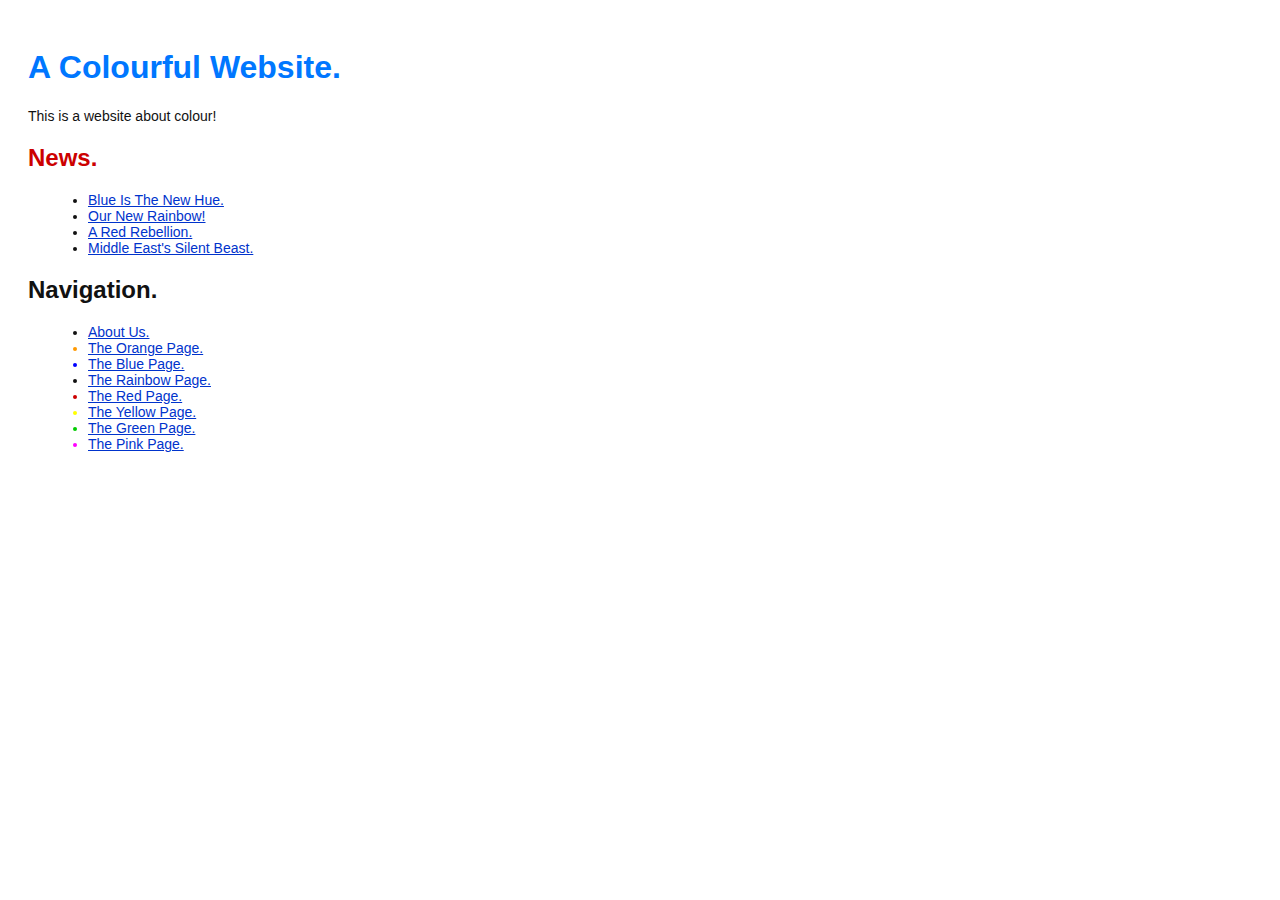
<file: index.html>
<!doctype html>
<html lang="en">
  <head>
    <meta charset="UTF-8"/>
    <title>A Colourful Website.</title>
    <link href="style.css" rel="stylesheet"/>
  </head>
  <body>
    <h1 style="color: #07F">A Colourful Website.</h1>
    <p>This is a website about colour!</p>
    <h2 style="color: #C00">News.</h2>
    <ul>
      <li><a href="news-1.html">Blue Is The New Hue.</a></li>
      <li><a href="rainbow.html">Our New Rainbow!</a></li>
      <li><a href="news-2.html">A Red Rebellion.</a></li>
      <li><a href="news-3.html">Middle East's Silent Beast.</a></li>
    </ul>
    <h2>Navigation.</h2>
    <ul>
      <li><a href="about/index.html">About Us.</a></li>
      <li style="color: #F90">
        <a href="orange.html">The Orange Page.</a>
      </li>
      <li style="color: #00F">
        <a href="blue.html">The Blue Page.</a>
      </li>
      <li><a href="rainbow.html">The Rainbow Page.</a></li>
      <li style="color: #C00">
	<a href="red.html">The Red Page.</a>
      </li>
      <li style="color: #FF0">
	<a href="yellow.html">The Yellow Page.</a>
      </li>
      <li style="color: #0C0"><a href="green.html">The Green Page.</a>
      </li>
      <li style="color: #F0F"><a href="pink.html">The Pink Page.</a></li>
    </ul>
  </body>
</html>
</file>
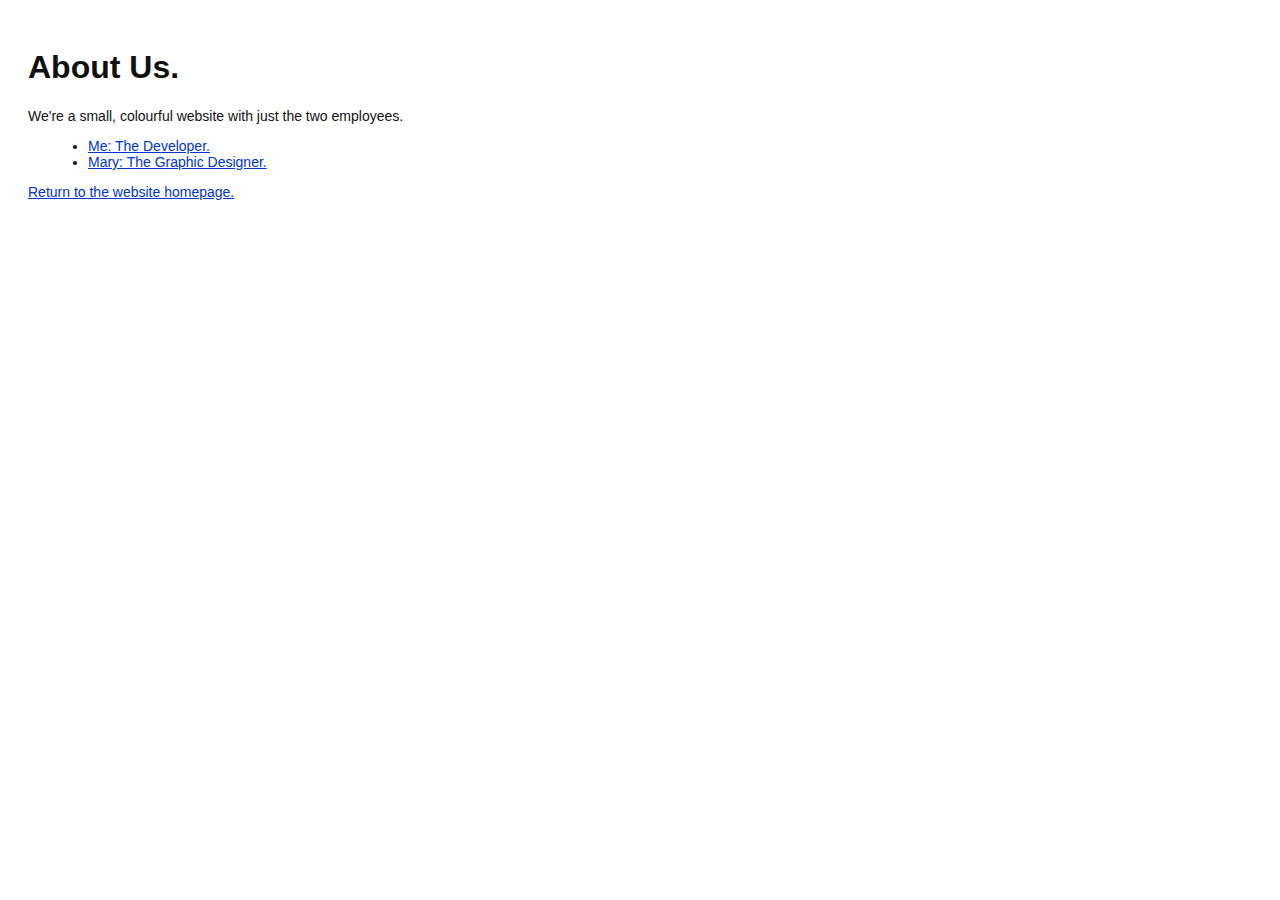
<file: about/index.html>
<!doctype html>
<html lang="en">
  <head>
    <meta charset="UTF-8"/>
    <title>About Us.</title>
    <link href="../style.css" rel="stylesheet"/>
  </head>
  <body>
    <h1>About Us.</h1>
    <p>We're a small, colourful website with just the two
      employees.</p>
    <ul>
      <li><a href="me.html">Me: The Developer.</a></li>
      <li><a href="mary.html">Mary: The Graphic Designer.</a></li>
    </ul>
    <p>
      <a href="../index.html">Return to the website homepage.</a>
    </p>
  </body>
</html>
</file>
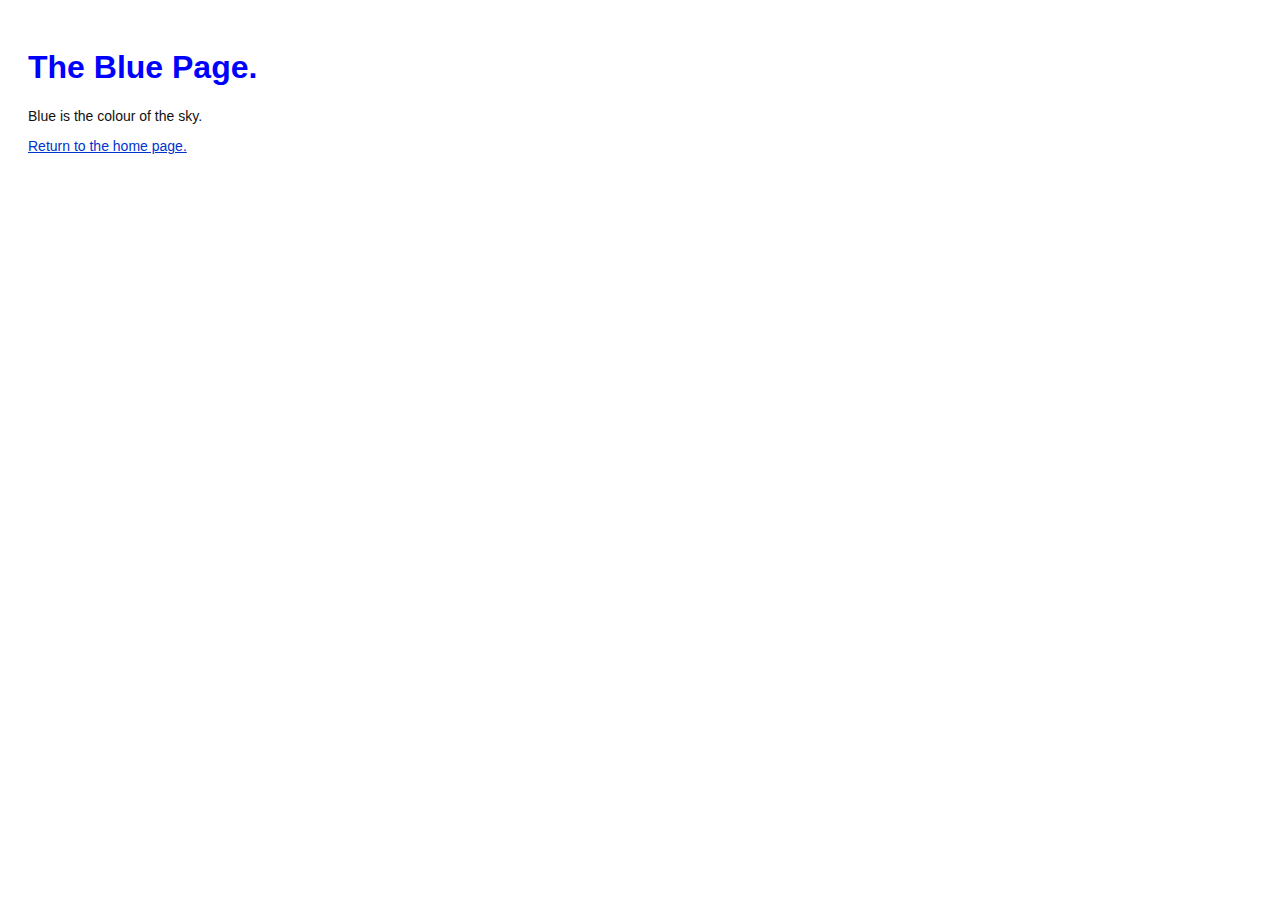
<file: blue.html>
<!doctype html>
<html lang="en">
  <head>
    <meta charset="UTF-8"/>
    <title>The Blue Page.</title>
    <link href="style.css" rel="stylesheet"/>
  </head>
  <body>
    <h1 style="color: #00F">The Blue Page.</h1>
    <p>Blue is the colour of the sky.</p>
    <p>
      <a href="index.html">Return to the home page.</a>
    </p>
  </body>
</html>
</file>
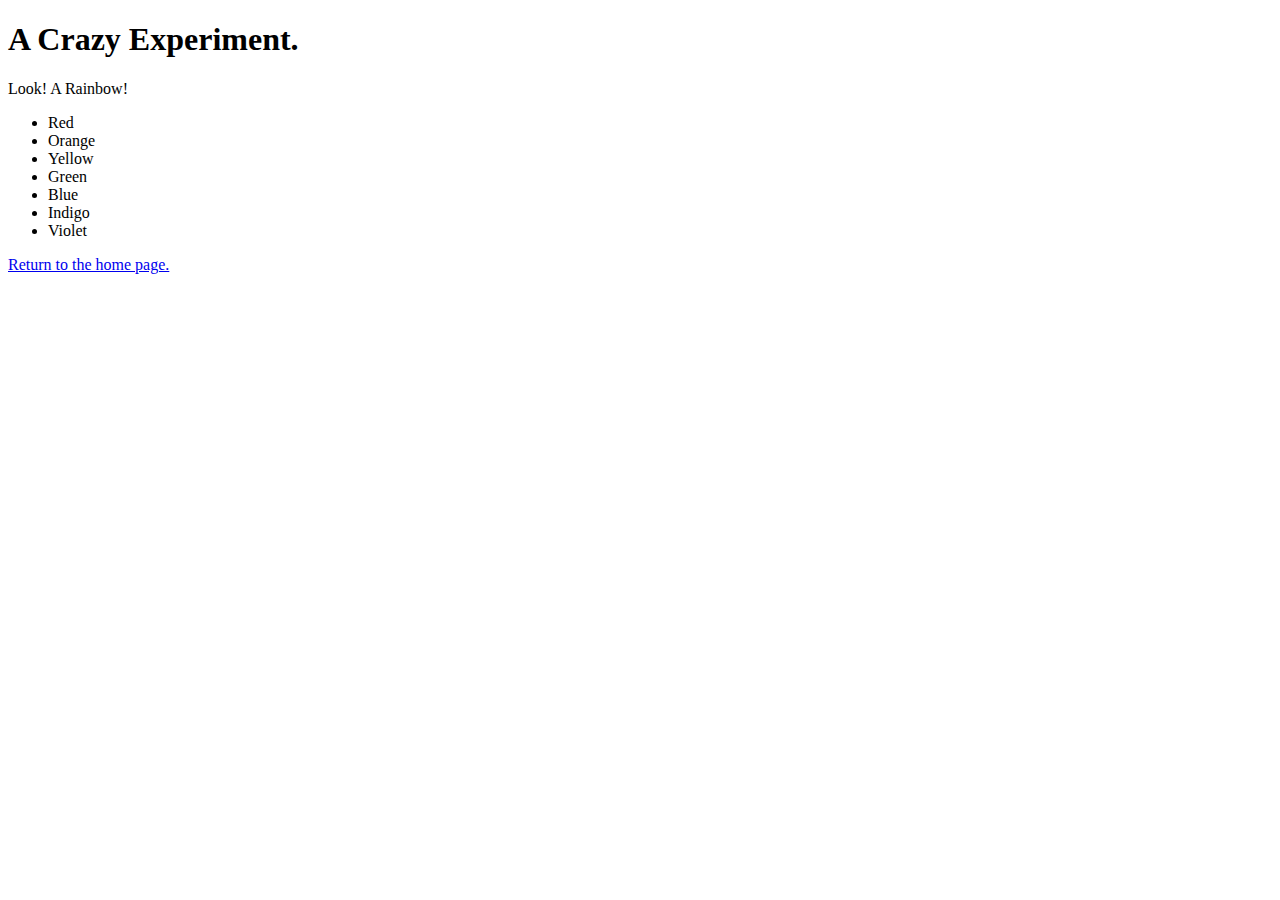
<file: crazy.html>
<!doctype html>
<html lang="en">
  <head>
    <meta charset="UTF-8"/>
    <title>A Crazy Experiment.</title>
  </head>
  <body>
    <h1>A Crazy Experiment.</h1>
    <p>Look! A Rainbow!</p>
    <ul>
      <li style="color: #red">Red</li>
      <li style="color: #orange">Orange</li>
      <li style="color: #yellow">Yellow</li>
      <li style="color: #green">Green</li>
      <li style="color: #blue">Blue</li>
      <li style="color: #indigo">Indigo</li>
      <li style="color: #violet">Violet</li>
    </ul>
    <p>
      <a href="index.html">Return to the home page.</a>
    </p>
  </body>
</html>
</file>
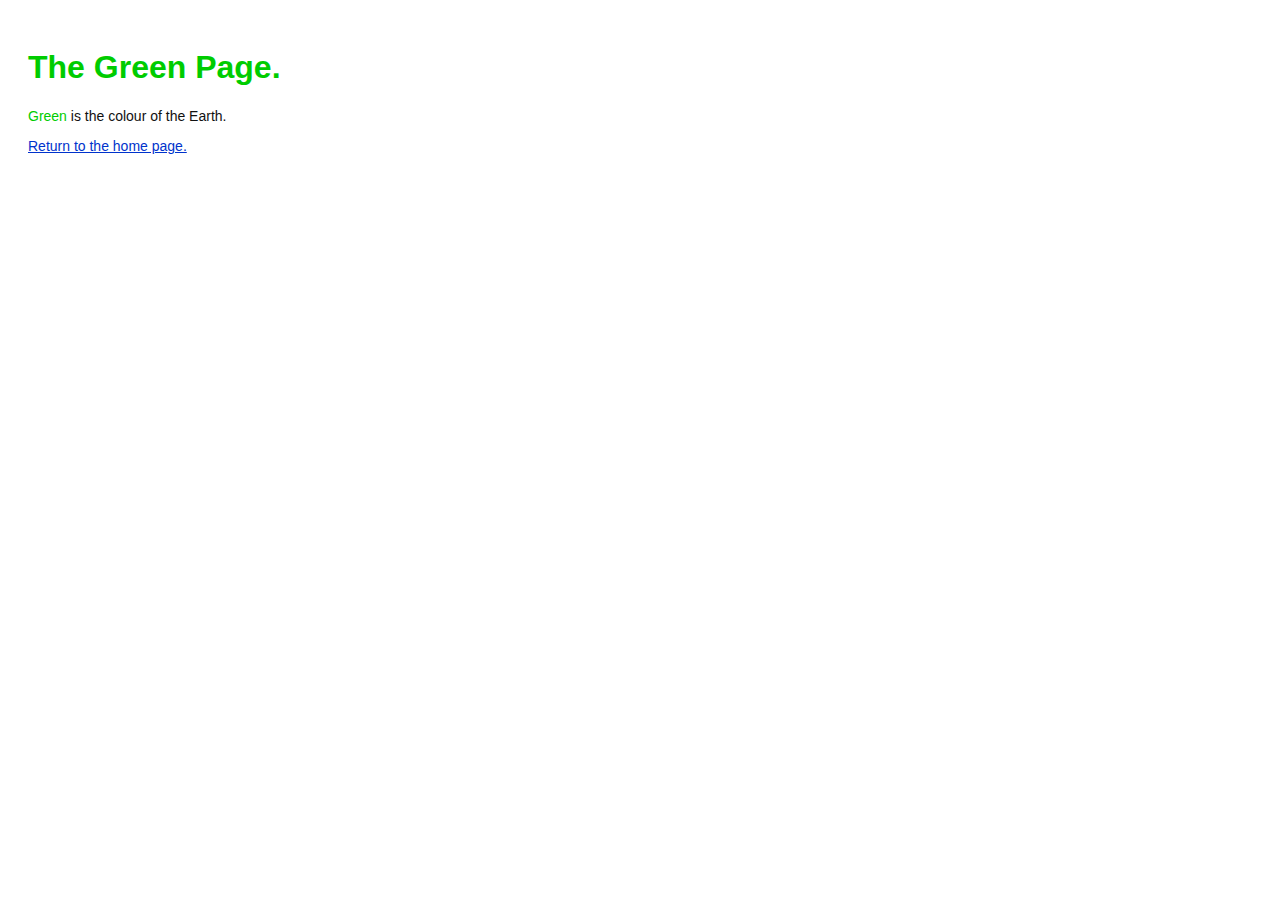
<file: green.html>
<!doctype html>
<html lang="en">
  <head>
    <meta charset="UTF-8"/>
    <title>The Green Page.</title>
    <link href="style.css" rel="stylesheet"/>
  </head>
  <body>
    <h1 style="color: #0C0">The Green Page.</h1>
    <p>
      <span style="color: #0C0">Green</span> is the colour of the Earth.
    </p>
    <p>
      <a href="index.html">Return to the home page.</a>
    </p>
  </body>
</html>
</file>
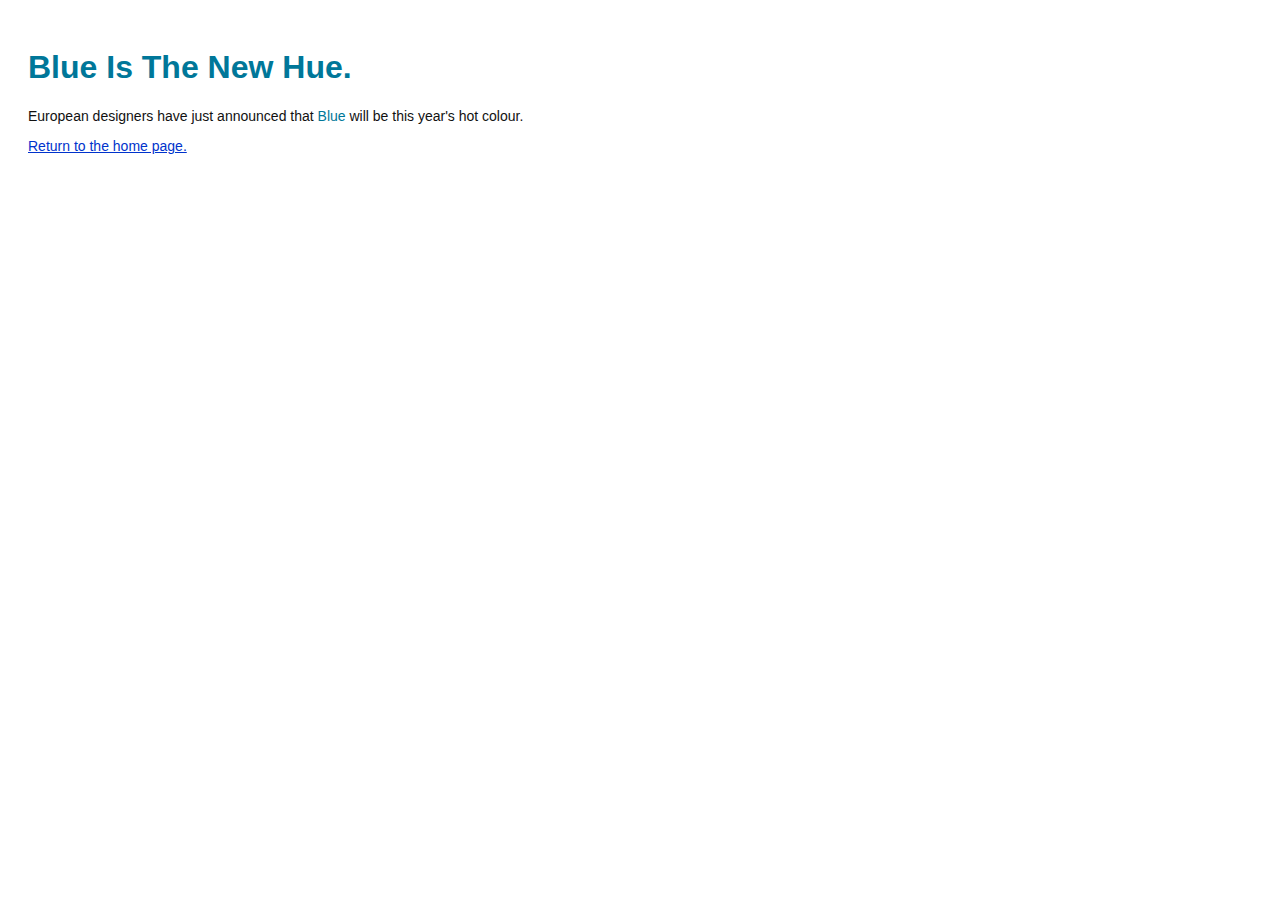
<file: news-1.html>
<!doctype html>
<html lang="en">
  <head>
    <meta charset="UTF-8"/>
    <title>Blue Is The New Hue.</title>
    <link href="style.css" rel="stylesheet"/>
  </head>
  <body>
    <h1 style="color: #079">Blue Is The New Hue.</h1>
    <p>European designers have just announced that <span style="color:
								#079">Blue</span> will be this year's hot colour.</p>
    <p>
      <a href="index.html">Return to the home page.</a>
    </p>
  </body>
</html>
</file>
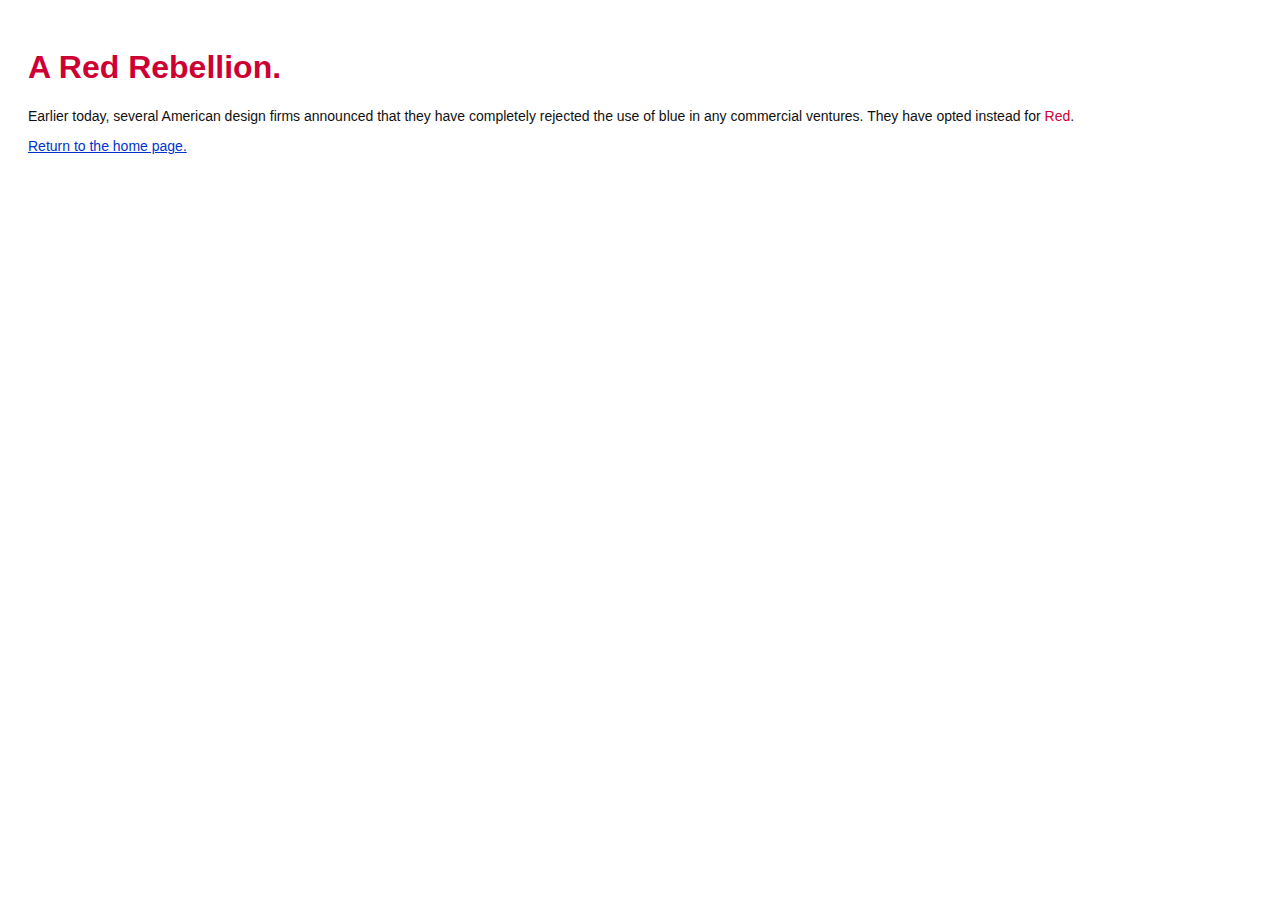
<file: news-2.html>
<!doctype html>
<html lang="en">
  <head>
    <meta charset="UTF-8"/>
    <title>A Red Rebellion</title>
    <link href="style.css" rel="stylesheet"/>
  </head>
  <body>
    <h1 style="color: #C03">A Red Rebellion.</h1>
    <p>Earlier today, several American design firms announced that
    they have completely rejected the use of blue in any commercial
      ventures. They have opted instead for <span style="color:
							 #C03">Red</span>.</p>
    <p>
      <a href="index.html">Return to the home page.</a>
    </p>
  </body>
</html>
</file>
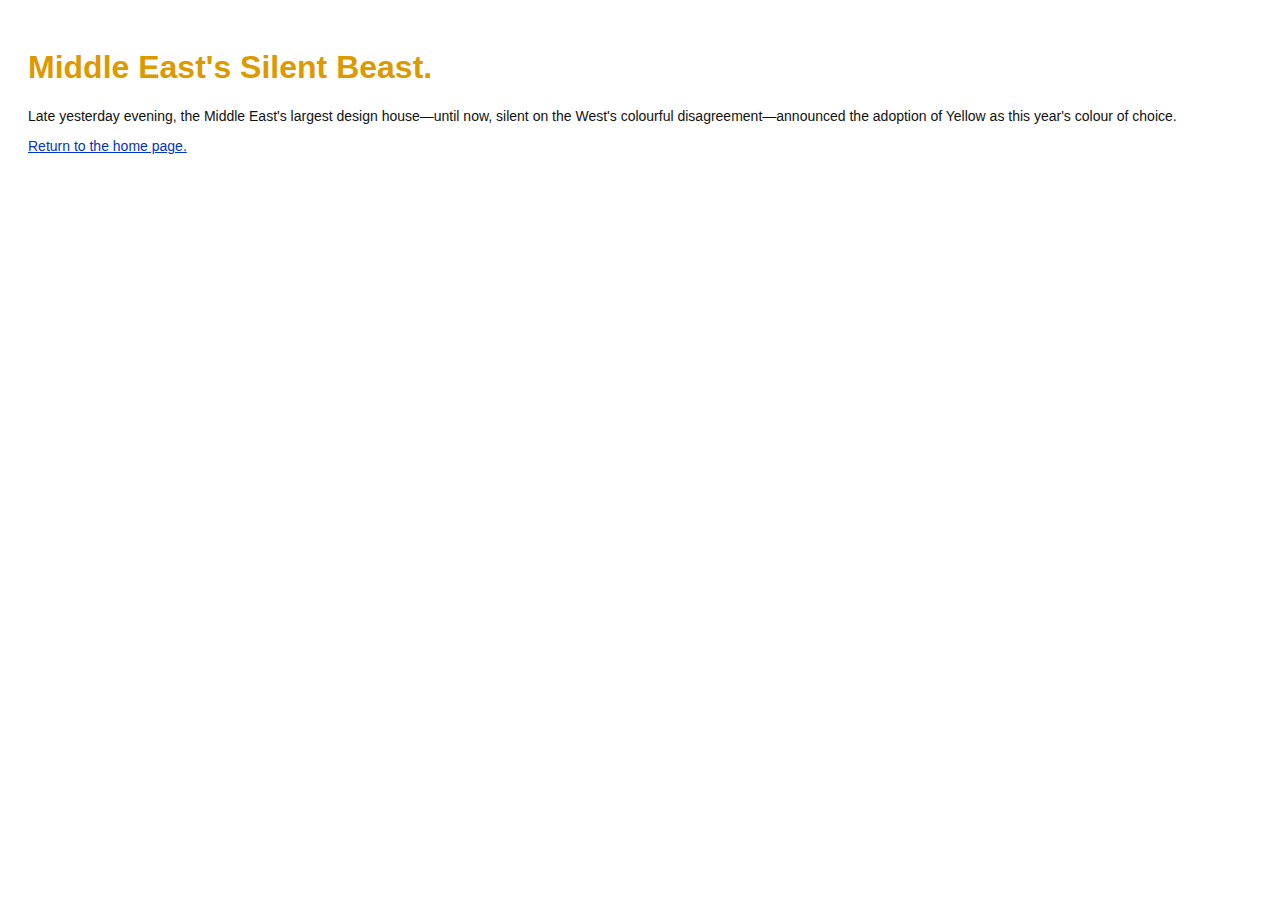
<file: news-3.html>
<!doctype html>
<html lang="en">
  <head>
    <meta charset="UTF-8"/>
    <title>Middle East's Silent Beast.</title>
    <link href="style.css" rel="stylesheet"/>
  </head>
  <body>
    <h1 style="color: #D90">Middle East's Silent Beast.</h1>
    <p>Late yesterday evening, the Middle East's largest design
    house&mdash;until now, silent on the West's colourful
      disagreement&mdash;announced the adoption
    of <span style="colour: #D90">Yellow</span> as this year's colour
      of choice.</p>
    <p>
      <a href="index.html">Return to the home page.</a>
    </p>
  </body>
</html>
</file>
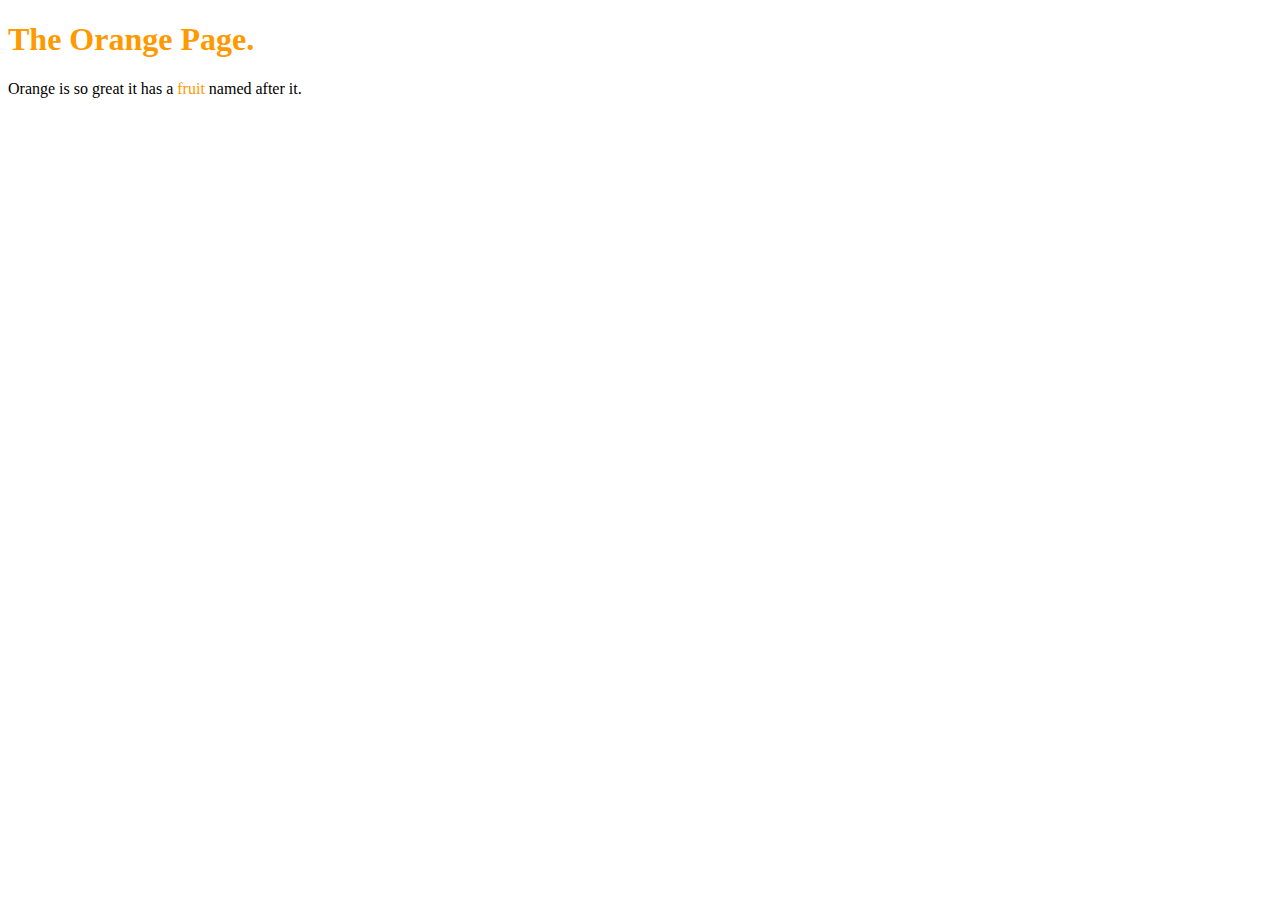
<file: orange.html>
<!doctype html>
<html lang="en">
  <head>
    <meta charset="UTF-8"/>
    <title>The Orange Page.</title>
  </head>
  <body>
    <h1 style="color: #F90">The Orange Page.</h1>
    <p>Orange is so great it has a <span style="color:
    #F90">fruit</span> named after it.</p>
  </body>
</html>
</file>
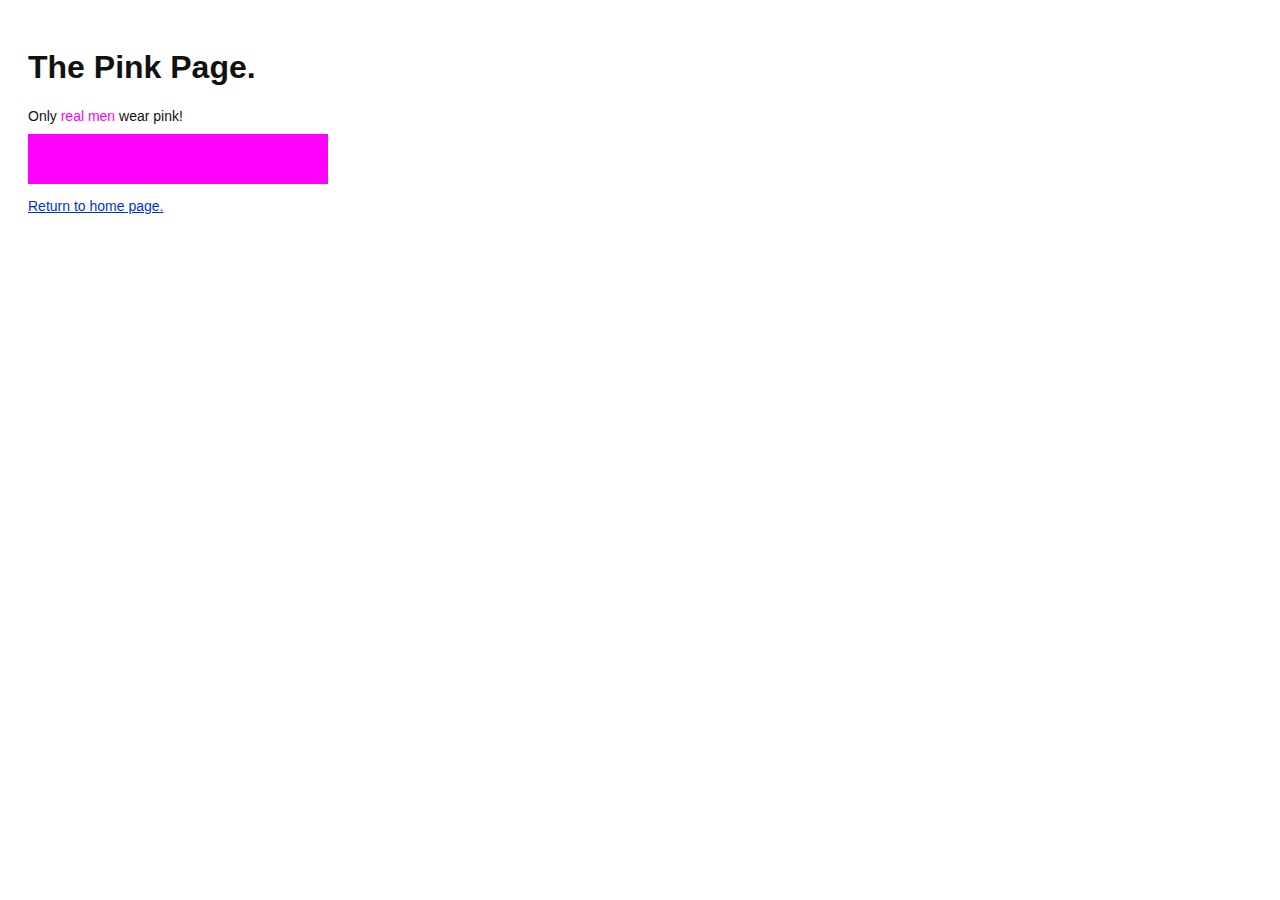
<file: pink.html>
<!doctype html>
<html lang="en">
  <head>
    <meta charset="UTF-8"/>
    <style>
      div {
	  width: 300px;
	  height: 50px;
      }
    </style>
    <title>The Pink Page.</title>
    <link href="style.css" rel="stylesheet"/>
  </head>
  <body>
    <h1 style="#F0F">The Pink Page.</h1>
    <p>Only <span style
		  ="color: #F0F">real men</span> wear pink!</p>
    <div style="background-color: #F0F"></div>
    <p>
      <a href="index.html">Return to home page.
    </p>
  </body>
</html>
</file>
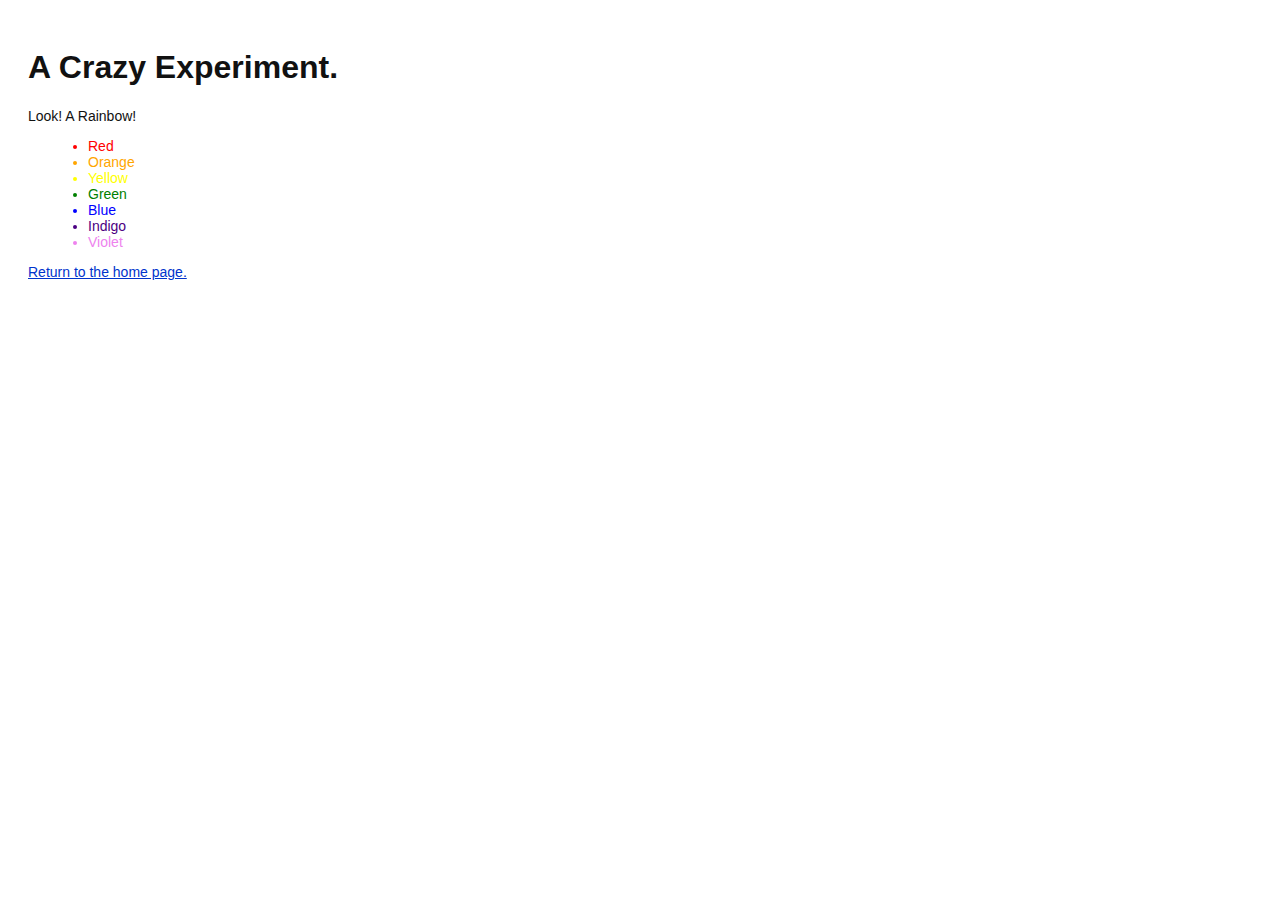
<file: rainbow.html>
<!doctype html>
<html lang="en">
  <head>
    <meta charset="UTF-8"/>
    <title>A Crazy Experiment.</title>
    <link href="style.css" rel="stylesheet"/>
  </head>
  <body>
    <h1>A Crazy Experiment.</h1>
    <p>Look! A Rainbow!</p>
    <ul>
      <li style="color: red">Red</li>
      <li style="color: orange">Orange</li>
      <li style="color: yellow">Yellow</li>
      <li style="color: green">Green</li>
      <li style="color: blue">Blue</li>
      <li style="color: indigo">Indigo</li>
      <li style="color: violet">Violet</li>
    </ul>
    <p>
      <a href="index.html">Return to the home page.</a>
    </p>
  </body>
</html>
</file>
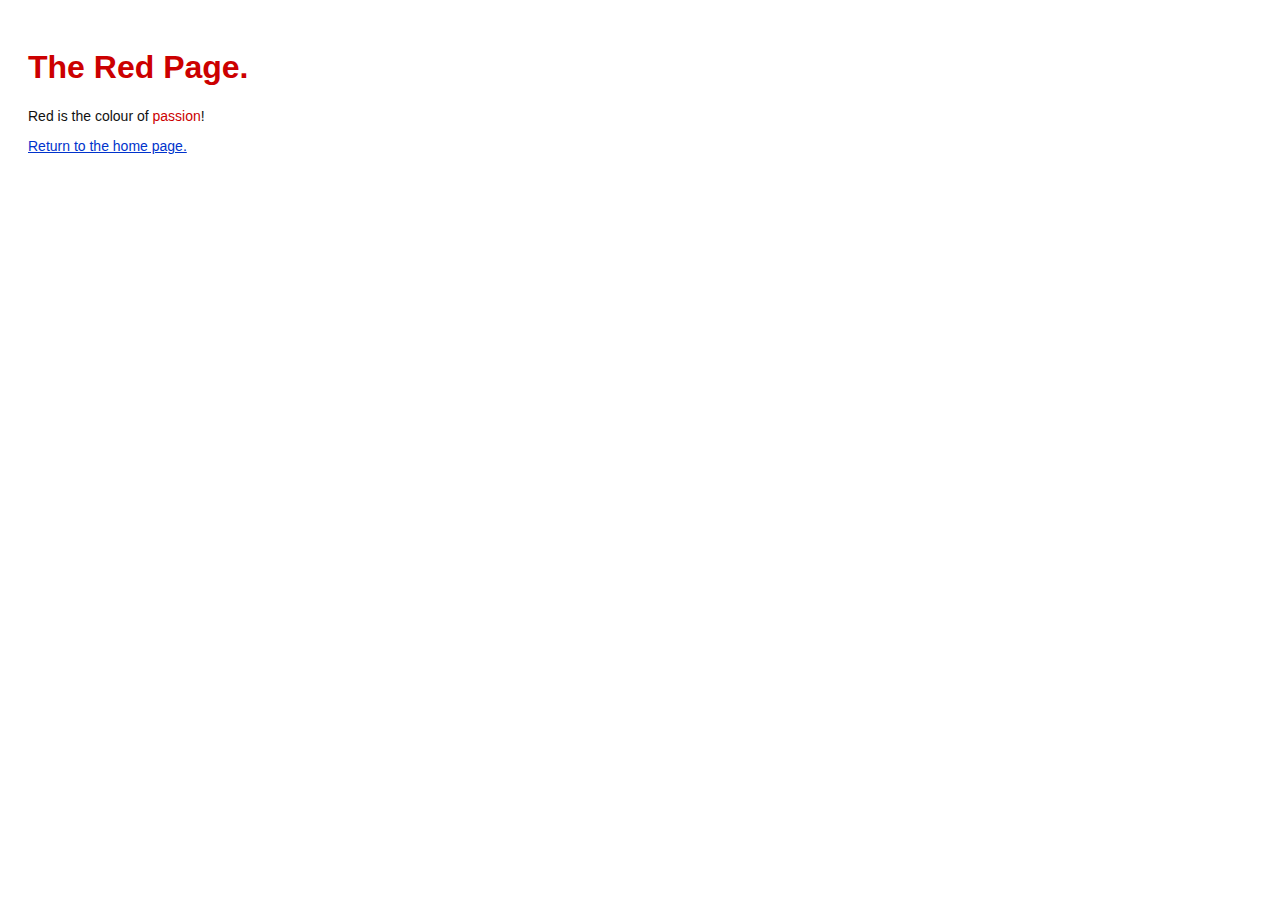
<file: red.html>
<!doctype html>
<html lang="en">
  <head>
    <meta charset="UTF-8"/>
    <title>The Red Page.</title>
    <link href="style.css" rel="stylesheet"/>
  </head>
  <body>
    <h1 style="color: #C00">The Red Page.</h1>
    <p>Red is the colour of <span style="color:
					 #C00">passion</span>!</p>
    <p>
      <a href="index.html">Return to the home page.</a>
    </p>
  </body>
</html>
</file>
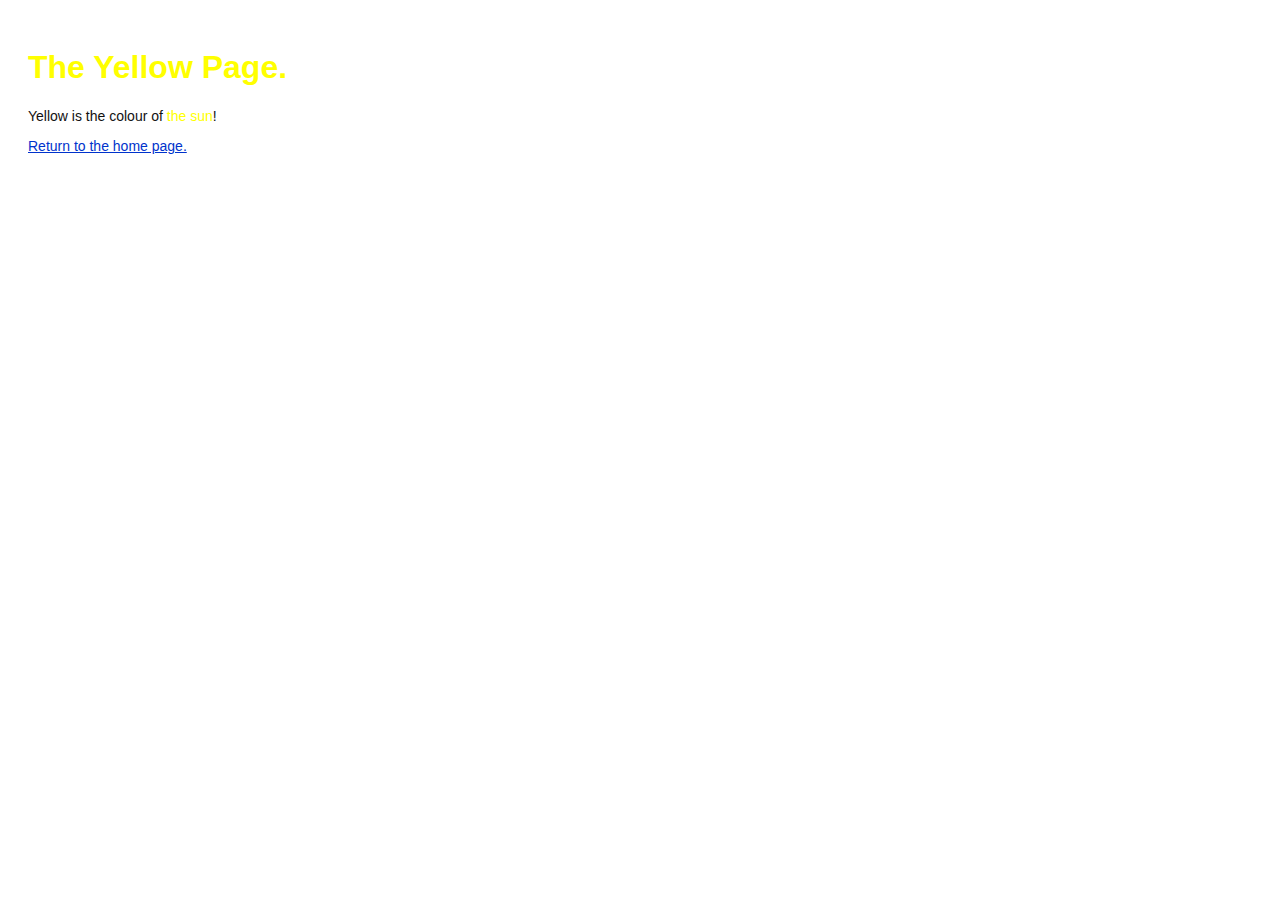
<file: yellow.html>
<!doctype html>
<html lang="en">
  <head>
    <meta charset="UTF-8"/>
    <title>The Yellow Page.</title>
    <link href="style.css" rel="stylesheet"/>
  </head>
  <body>
    <h1 style="color: #FF0">The Yellow Page.</h1>
    <p>Yellow is the colour of <span style="color: #FF0">the
	sun</span>!</p>
    <p>
      <a href="index.html">Return to the home page.</a>
    </p>
  </body>
</html>
</file>
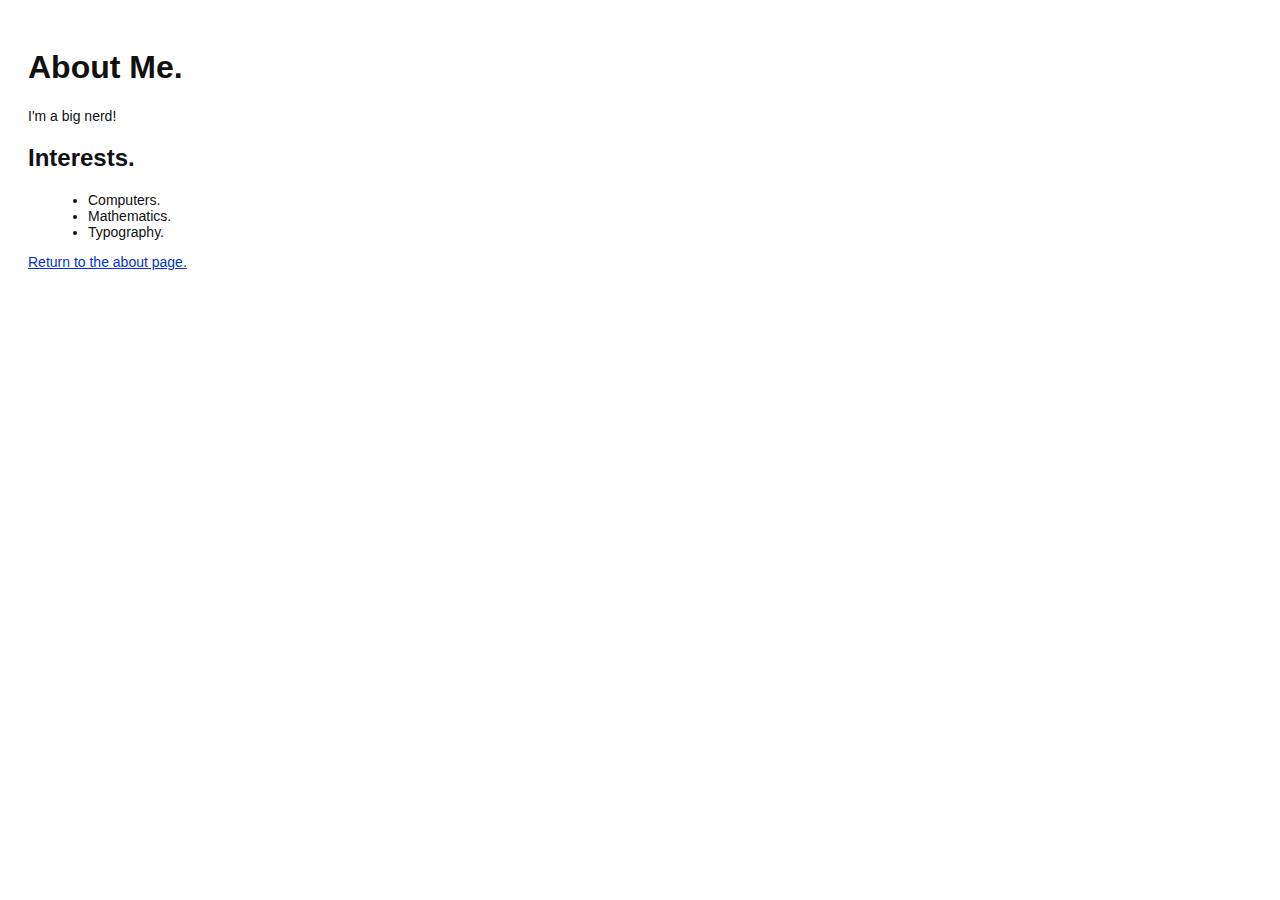
<file: about/me.html>
<!doctype html>
<html lang="en">
  <head>
    <meta charset="UTF-8"/>
    <title>About Me.</title>
    <link href="../style.css" rel="stylesheet"/>
  </head>
  <body>
    <h1>About Me.</h1>
    <p>I'm a big nerd!</p>
    <h2>Interests.</h2>
      <ul>
        <li>Computers.</li>
        <li>Mathematics.</li>
        <li>Typography.</li>
      </ul>
    <p>
      <a href="index.html">Return to the about page.</a>
    </p>
  </body>
</html>
</file>
<file: style.css>
body {
    padding: 20px;
    font-family: Verdana, Arial, Helvetica, sans-serif;
    font-size: 14px;
    color: #111;
}

p, ul {
    margin-bottom: 10px;
}

ul {
    margin-left: 20px;
}

h1 {
    font-size: 32px;
}

h2 {
    font-size: 24px;
}

h3 {
    font-size: 18px;
    margin-left: 20px;
}

a:link, a:visited {
    color: #03C;
}

div {
    width: 300px;
    height: 50px;
}
</file>
